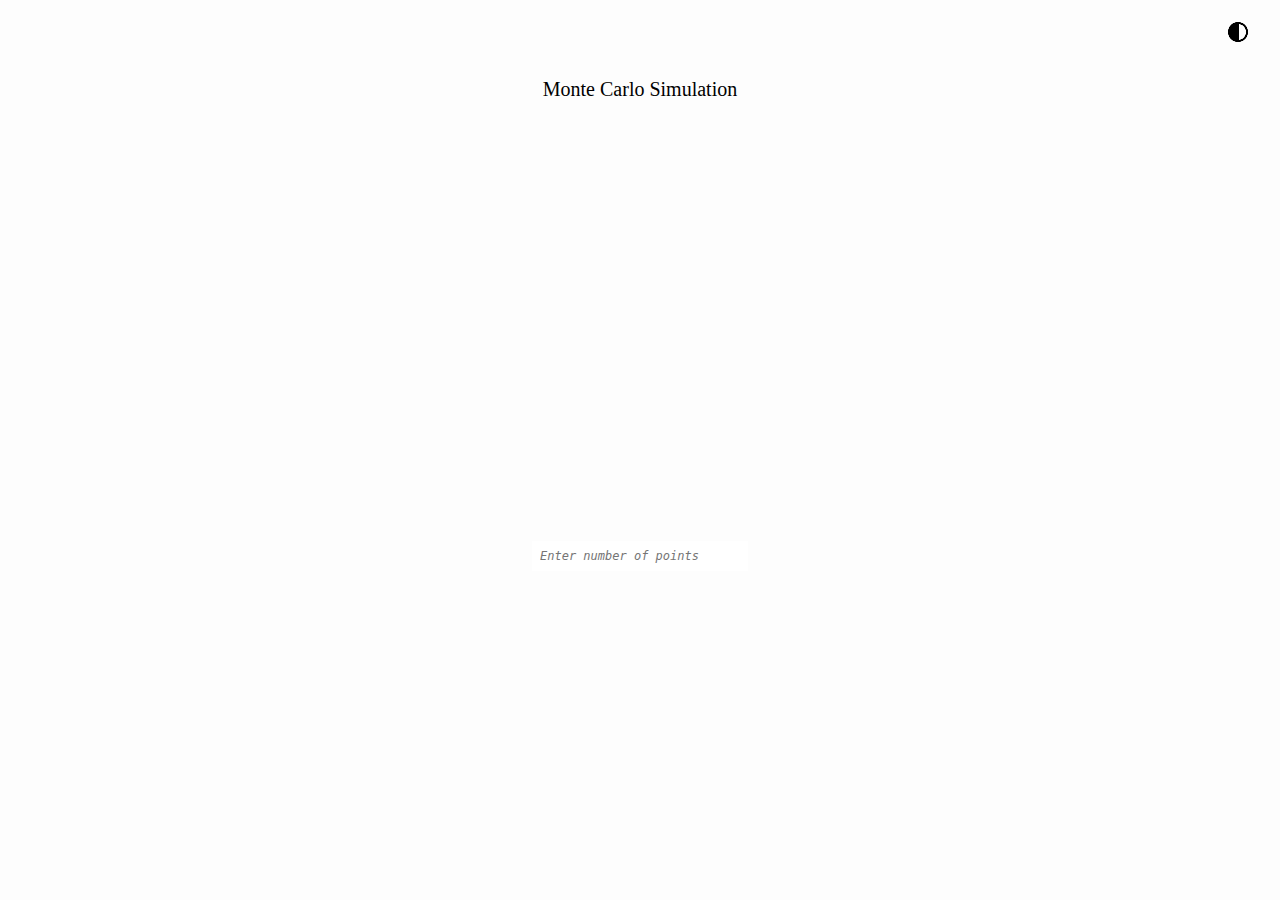
<file: index.html>
<!DOCTYPE html>
<html lang="en">
<head>
    <meta charset="UTF-8">
    <meta name="viewport" content="width=device-width, initial-scale=1.0">
    <title>monte-carlo</title>
</head>

<style>
    body {
        padding-top: 50px;
        background-color: rgb(253, 253, 253);
    }

    .light-mode-icon {
        position: fixed;
        top: 20px; right: 30px;
        transition: all 0.15s ease;
        cursor: pointer;
    }

    .light-mode-icon:hover {  opacity: 0.8; }
    .light-mode-icon:active { opacity: 1; }
    
    .title-container {
        display: grid;
        place-content: center;
        margin-bottom: 20px;
    }

    .title-txt { 
        font-size: 20px; 
    }

    .board-container {
        display: grid;
        place-content: center;
        margin-bottom: 50px;
    }

    #board {
         width: 350px;
         height: 350px;
    }

    #points-input { 
        display: flex;
        justify-content: center;
        align-items: center;
        padding: 8px;
        border: none;
        font: italic normal 12px monospace;
        width: 200px;
    }

    .test-container {
        display: flex;
        justify-content: center;
        align-items: center;
    }

    /* dark-mode */    
    body.dark-mode {
        background-color: #121212;
        color: #ffffff;
    }

    body.dark-mode canvas {
        background-color: #1e1e1e;
        border-color: #333;
    }

    body.dark-mode input {
        background-color: #333;
        color: #fff;
        border: 1px solid #555;
    }
    
    body.dark-mode .light-mode-icon {
        filter: invert(1);
    }

    @media (max-width: 600px) {

        #board {
            width: 300px;
            height: 300px;
         }      

         .title-container {
            margin-top: 50px;
         }    
    }

</style>

<body>
    <img class="light-mode-icon" 
    src="images/lightMode-icon.png" alt="light-mode-icon">
    
    <div class="title-container">
        <p class="title-txt">Monte Carlo Simulation</p>
    </div>
    <div class="board-container">
        <canvas id="board" width="400" height="400"></canvas>
    </div>
    <div class="test-container">
        <input id="points-input" type="number" placeholder="Enter number of points">
    </div>

    <script>
        const pointInput = document.getElementById("points-input");
        const board = document.getElementById("board");   
        
        const themeIcon = document.querySelector(".light-mode-icon");
        const body = document.body;

        themeIcon.addEventListener("click", () => {
            body.classList.toggle("dark-mode");
        });

        function rodarSimulacao() {
            const n = parseInt(pointInput.value);

            fetch("/points?n=" + n)
                .then(response => response.json())
                .then(data => {
                    const ctx = board.getContext("2d");
                    ctx.clearRect(0, 0, 400, 400); // Limpa a tela anterior
                    
                     const isDark = document.body.classList.contains("dark-mode");
                     const corDentro = isDark ? "aqua" : "blue";
                     const corFora   = isDark ? "red" : "red";

                    data.forEach(point => {
                        // 1. Coordenadas para o Desenho (Pixels 0-400)
                        const x = (point[0] + 1) * 200;
                        const y = (point[1] + 1) * 200;

                        // 2. Coordenadas para a Matemática (Valores -1 a 1)
                        const xPoint = point[0] * point[0];
                        const yPoint = point[1] * point[1];

                        // 3. Decide a cor
                        if (xPoint + yPoint > 1) {
                            ctx.fillStyle = corFora;
                        } else {
                            ctx.fillStyle = corDentro;
                        }

                        // 4. Desenha
                        ctx.fillRect(x, y, 2, 2);
                    });
                });
            }

            pointInput.addEventListener('keydown', (event) => {
                if (event.key === "Enter") { 
                    rodarSimulacao(); 
                }
            });
    </script>
</body>
</html>
</file>
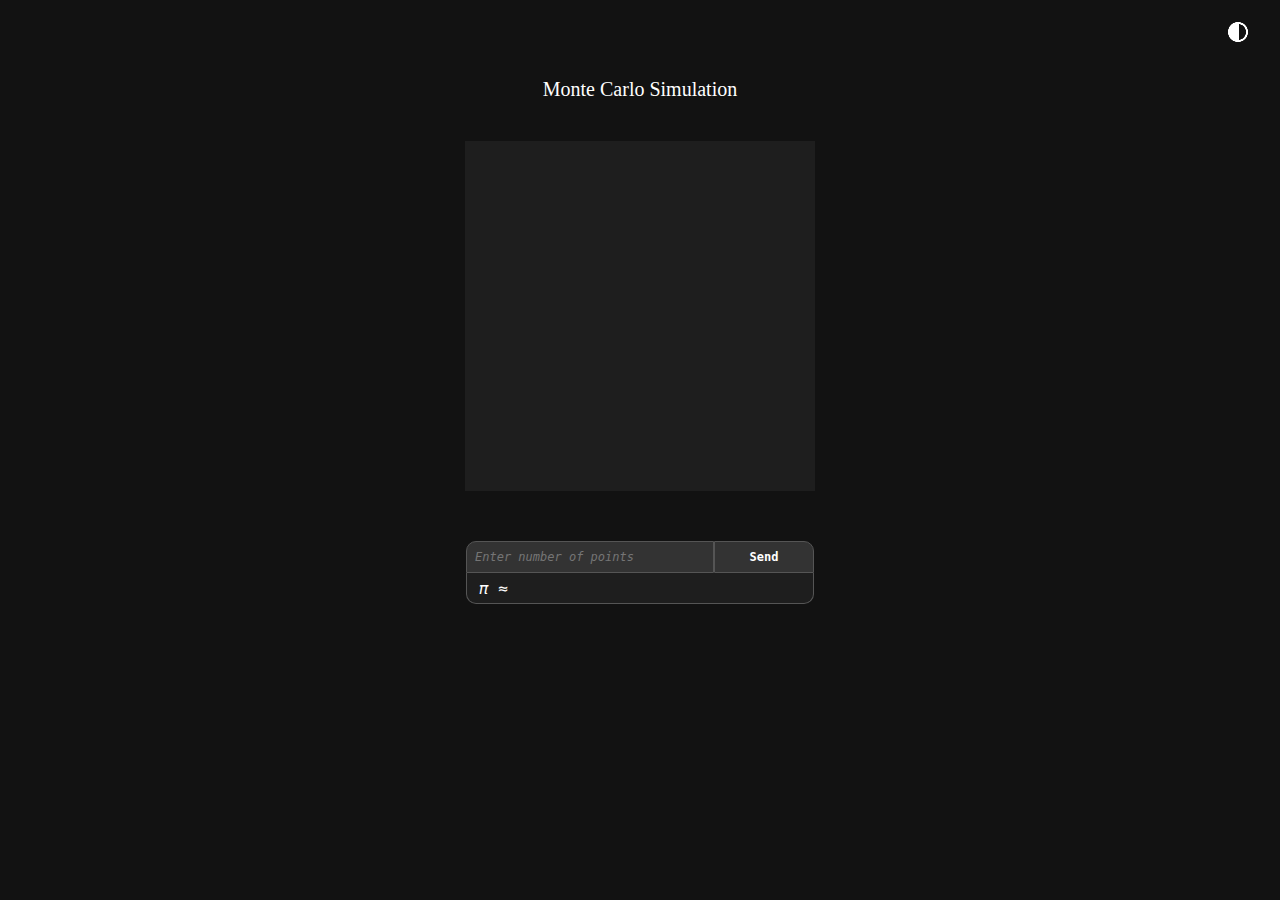
<file: public/index.html>
<!DOCTYPE html>
<html lang="en">
<head>
    <meta charset="UTF-8">
    <meta name="viewport" content="width=device-width, initial-scale=1.0">
    <link rel="stylesheet" href="styles/main.css?v=1.3">
    <script src="scripts/main.js?v=1.3" type="module"></script>
    <title>monte-carlo</title>
</head>

<body>
    <img class="light-mode-icon" 
    src="images/icons/light-mode.png" alt="light-mode-icon">
    
    <div class="title-container">
        <p class="title-txt">Monte Carlo Simulation</p>
    </div>
    <div class="board-container">
        <canvas id="board" width="400" height="400"></canvas>
            <div id="loader" class="hidden"> 
                   <div class="line"></div>               
            </div>
    </div>
    <div class="input-container">
        <input id="points-input" type="number"
            placeholder="Enter number of points">
            <button id="send-bttn">Send</button>
        </div>
        <div class="result-container">
            <p class="">&#960;
                <span>&#8776;</span>
                <span id="pi-value"></span>
            </p>
        </div>
</body>
</html>
</file>
<file: public/styles/main.css>
@import 'base.css';
@import 'layout.css';
@import 'components.css';
@import 'themes.css';     /* Temas vêm depois para sobrescrever as cores padrão */
@import 'responsive.css'; /* Responsivo vem por último para sobrescrever tudo */
</file>
